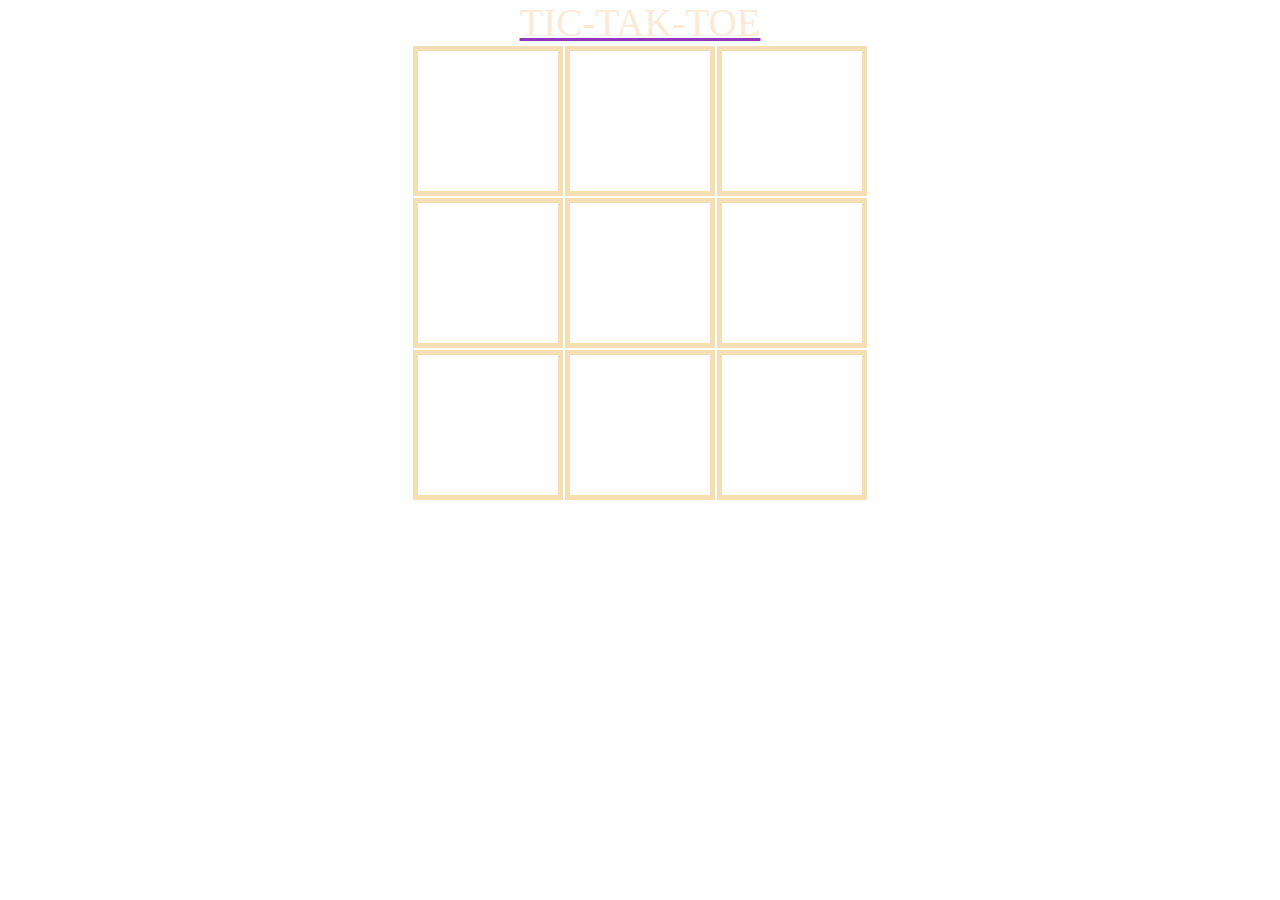
<file: index.html>
<!DOCTYPE html>
<html lang="en">
<head>
    <meta charset="UTF-8">
    <meta http-equiv="X-UA-Compatible" content="IE=edge">
    <meta name="viewport" content="width=device-width, initial-scale=1.0">
    <link rel="stylesheet" href="tickac.css">
    <title>tic tak</title>
</head>
<body>
    <div class="head">

      TIC-TAK-TOE

    </div>
    <div class="table-container">

      <table id="table" class="table">
        <tr>
            <td><button class="b1"></button></td>
            <td><button class="b1"></button></td>
            <td><button class="b1"></button></td>
      </tr>
      <tr>
        <td><button class="b1"></button></td>
        <td><button class="b1"></button></td>
        <td><button class="b1"></button></td>
  </tr>
  <tr>
    <td><button class="b1"></button></td>
    <td><button class="b1"></button></td>
    <td><button class="b1"></button></td>
</tr>
    </table> 
    </div>
    <script src="./tictak.js"></script>
</body>
</html>
</file>
<file: tickac.css>
body{
    background-image: url('https://images.pexels.com/photos/998641/pexels-photo-998641.jpeg?cs=srgb&dl=pexels-francesco-ungaro-998641.jpg&fm=jpg');
    background-size: cover;
    margin: 0;
    padding: 0;
}
.head{
     text-align: center;
     font-size: 39px;
     color: antiquewhite;
     text-decoration: underline rgb(143, 57, 186);
}
.table{
    border-collapse: collapse;
}
.table-container{
    display: flex;
    justify-content: center;
}
.b1{
    border: 5px solid wheat;
    background: transparent;
     height: 150px;
     width: 150px;
}
.b1:hover{
    border-color: rgb(255, 0, 0);
}
</file>
